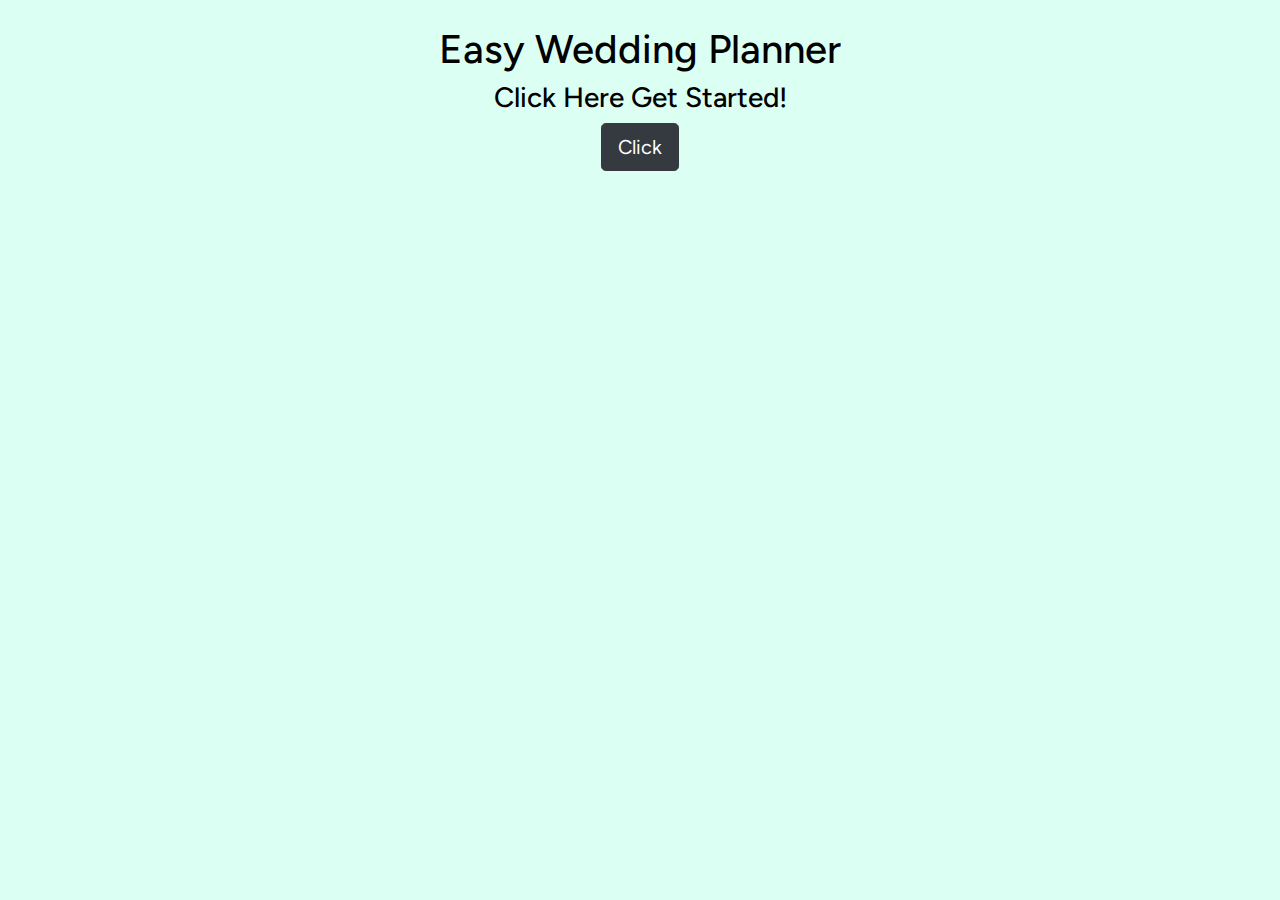
<file: Lab-6/DoanLab6PartA.html>
<!DOCTYPE html>
<html lang="en">
<head>
  <meta charset="UTF-8">
  <meta name="viewport" content="width=device-width, initial-scale=1.0">
  <title>Document</title>
      <link rel="stylesheet" href="https://stackpath.bootstrapcdn.com/bootstrap/4.5.2/css/bootstrap.min.css" integrity="sha384-JcKb8q3iqJ61gNV9KGb8thSsNjpSL0n8PARn9HuZOnIxN0hoP+VmmDGMN5t9UJ0Z" crossorigin="anonymous">
  <link rel="stylesheet" href="weddingplan.css">
  <link rel="preconnect" href="https://fonts.googleapis.com">
<link rel="preconnect" href="https://fonts.gstatic.com" crossorigin>
<link href="https://fonts.googleapis.com/css2?family=Figtree:ital,wght@0,300..900;1,300..900&display=swap" rel="stylesheet">
  <script src="script.js"></script>
</head>
<body>
  <div class="container-fluid">
  <h1>Easy Wedding Planner</h1>
  <h3>Click Here Get Started!</h3>
<div class="button">
<button type="button" class="btn btn-lg btn-dark" onclick="myWeddingPlanner()">Click</button></div>
<p id="demo"></p>
</div>




</body>
</html>
</file>
<file: Lab-6/weddingplan.css>
.container-fluid{
text-align: center;
padding: 25px 50px 75px;
font-family: "Figtree";
color:black;

}

h1{
  text-align: center;
}

.button:hover{
  transform: scale(1.05);
}

body{
  background-color: rgb(220, 255, 243);
}
 
.button{
  transition: 0.5 ease;
}
</file>
